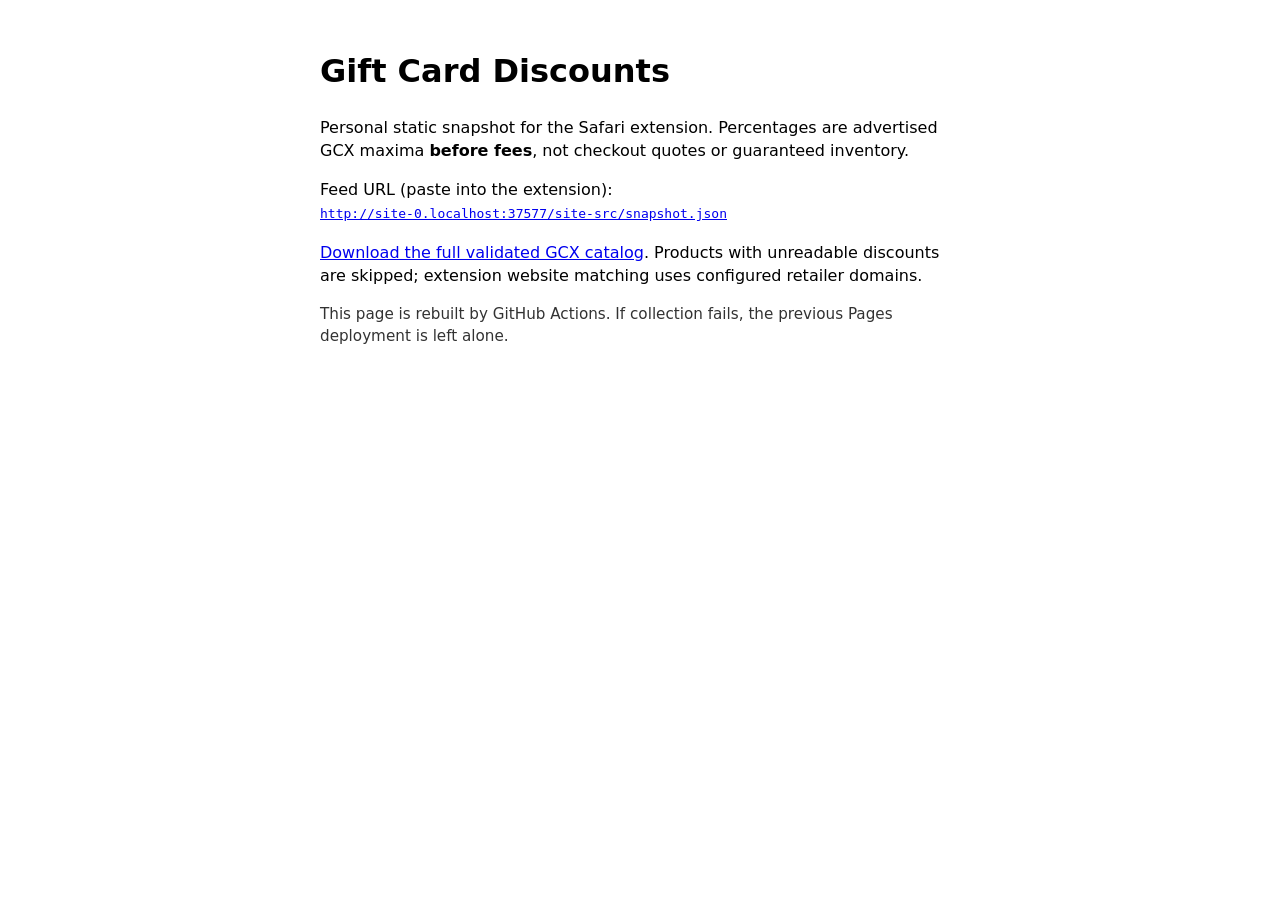
<file: site-src/index.html>
<!doctype html>
<html lang="en">
<head>
  <meta charset="utf-8">
  <meta name="viewport" content="width=device-width, initial-scale=1">
  <title>Gift Card Discounts feed</title>
  <style>
    :root { color-scheme: light dark; font-family: ui-sans-serif, system-ui, sans-serif; }
    body { max-width: 40rem; margin: 3rem auto; padding: 0 1.25rem; line-height: 1.45; }
    code, a { word-break: break-all; }
    .note { opacity: 0.8; font-size: 0.95rem; }
  </style>
</head>
<body>
  <h1>Gift Card Discounts</h1>
  <p>Personal static snapshot for the Safari extension. Percentages are advertised GCX maxima <strong>before fees</strong>, not checkout quotes or guaranteed inventory.</p>
  <p>Feed URL (paste into the extension):<br>
    <a id="feed" href="./snapshot.json"><code>./snapshot.json</code></a>
  </p>
  <p><a href="./catalog.json">Download the full validated GCX catalog</a>. Products with unreadable discounts are skipped; extension website matching uses configured retailer domains.</p>
  <p class="note">This page is rebuilt by GitHub Actions. If collection fails, the previous Pages deployment is left alone.</p>
  <script>
    const link = document.getElementById('feed');
    link.href = new URL('snapshot.json', location.href).href;
    link.querySelector('code').textContent = link.href;
  </script>
</body>
</html>
</file>
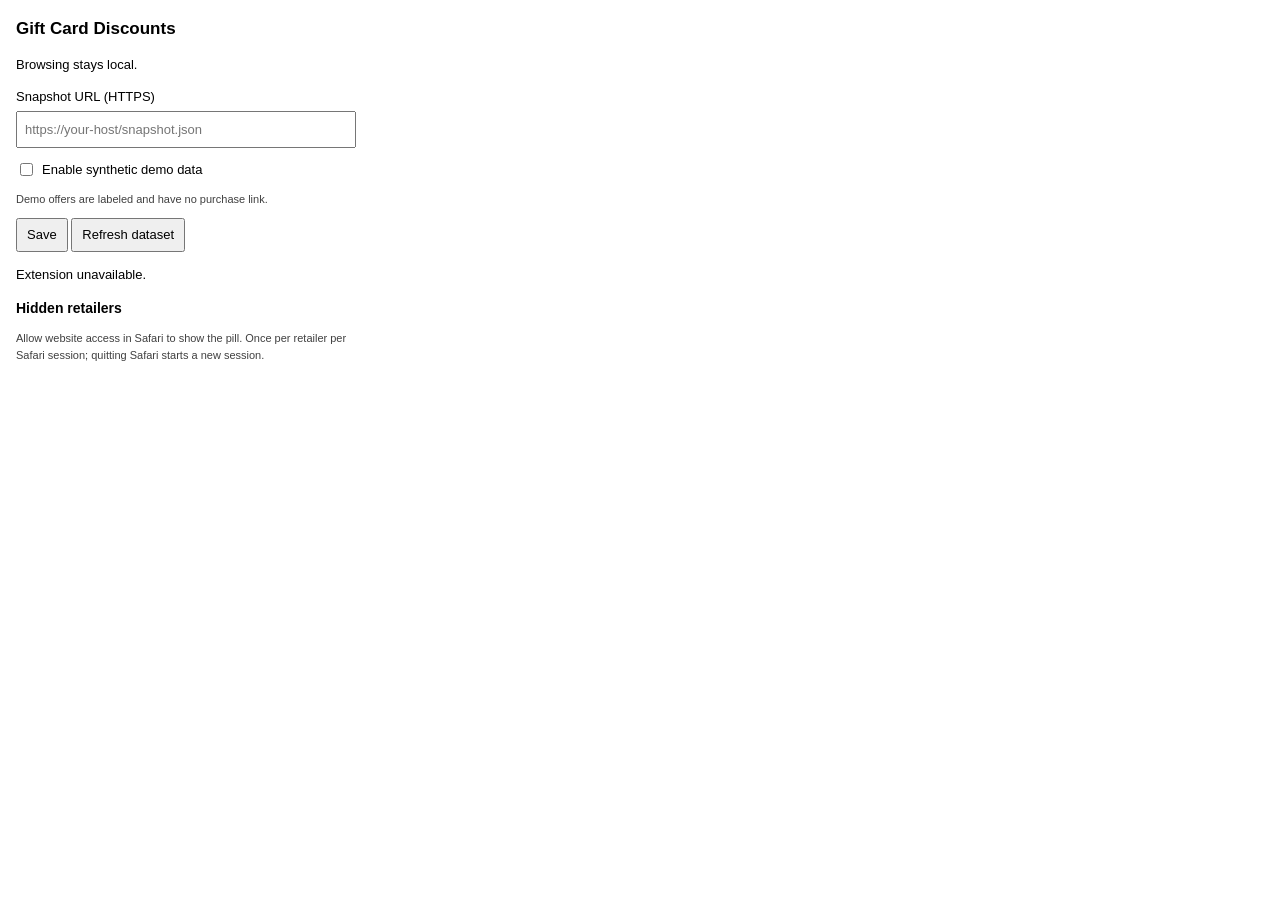
<file: extension/popup.html>
<!doctype html>
<html lang="en"><head><meta charset="utf-8"><meta name="viewport" content="width=device-width, initial-scale=1"><title>Gift Card Discounts</title><link rel="stylesheet" href="popup.css"></head>
<body><h1>Gift Card Discounts</h1><p>Browsing stays local.</p><p id="feed-status"></p>
<form id="settings-form"><label for="snapshot-url">Snapshot URL (HTTPS)</label><input id="snapshot-url" type="url" placeholder="https://your-host/snapshot.json">
<label class="check"><input id="demo-mode" type="checkbox"> Enable synthetic demo data</label>
<p class="small">Demo offers are labeled and have no purchase link.</p>
<button type="submit">Save</button> <button id="refresh" type="button">Refresh dataset</button></form>
<p id="status" role="status"></p><h2>Hidden retailers</h2><div id="hidden-list"></div>
<p class="small">Allow website access in Safari to show the pill. Once per retailer per Safari session; quitting Safari starts a new session.</p>
<script src="popup.js"></script></body></html>
</file>
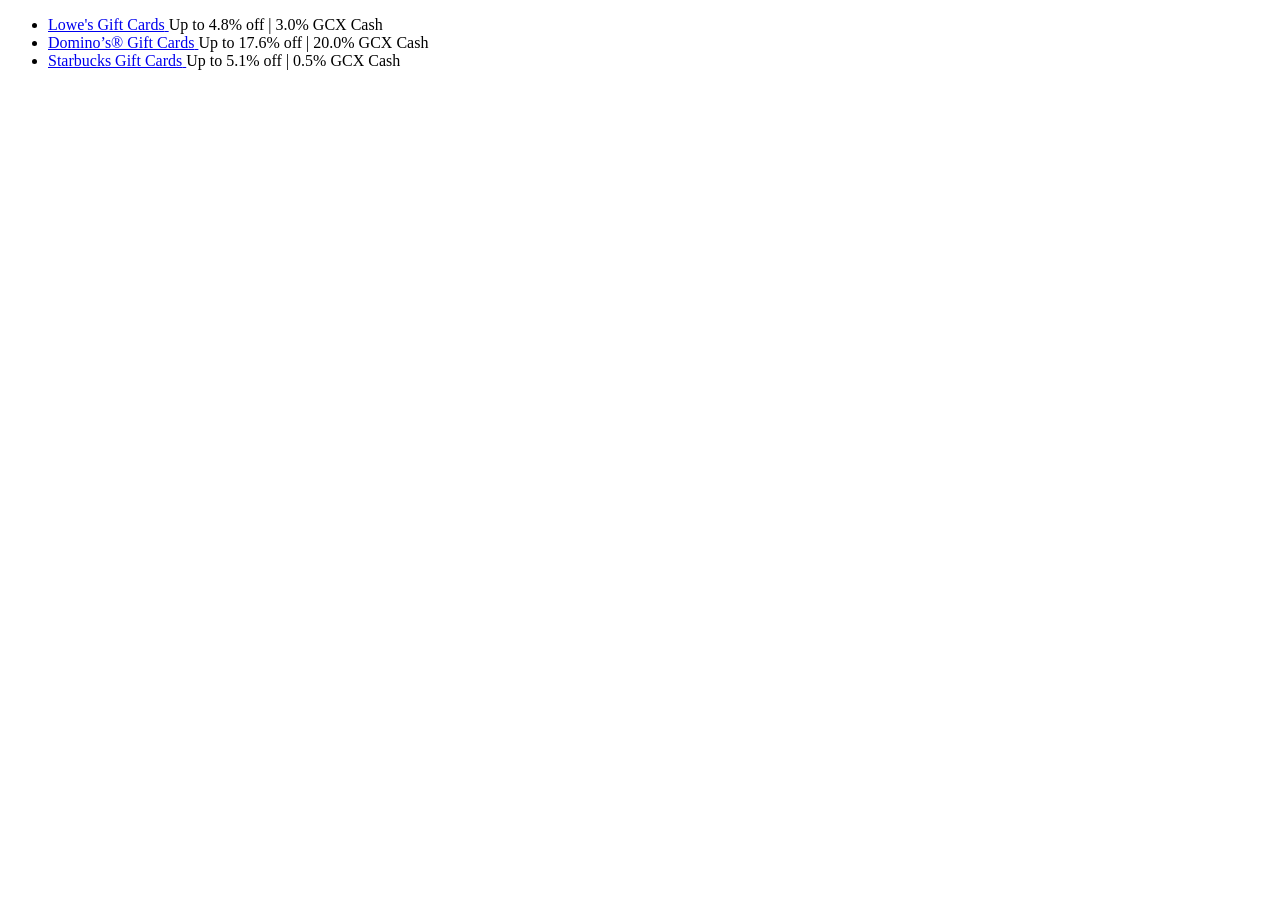
<file: fixtures/gcx-catalog-captured.html>
<!doctype html>
<!-- Sanitized public capture, https://gcx.app/buy-gift-cards, 2026-11-17. Three selected cards; not a complete catalog. -->
<ul>
<li class="product-source">
<a href="/buy-lowe-s-gift-cards">
<span class="name">Lowe&#x27;s Gift Cards</span>
</a><span class="info">Up to 4.8% off | 3.0% GCX Cash</span>
</li>
<li class="product-source">
<a href="/buy-domino-s-gift-cards">
<span class="name">Domino’s® Gift Cards</span>
</a><span class="info">Up to 17.6% off | 20.0% GCX Cash</span>
</li>
<li class="product-source">
<a href="/buy-starbucks-gift-cards">
<span class="name">Starbucks Gift Cards</span>
</a><span class="info">Up to 5.1% off | 0.5% GCX Cash</span>
</li>
</ul>
</file>
<file: extension/popup.css>
:root{color-scheme:light dark}body{font:13px/1.5 -apple-system,BlinkMacSystemFont,sans-serif;width:340px;padding:16px;margin:0;background:Canvas;color:CanvasText}h1{font-size:17px;margin:0 0 8px}h2{font-size:14px}label{display:block;margin:12px 0 4px}input[type=url]{box-sizing:border-box;width:100%;padding:7px;font:inherit}button{font:inherit;padding:5px 9px;cursor:pointer}.small{font-size:11px;opacity:.75}.check{display:flex;gap:6px;align-items:center}#status{min-height:20px}.hidden-row{display:flex;justify-content:space-between;align-items:center;margin:6px 0}
</file>
